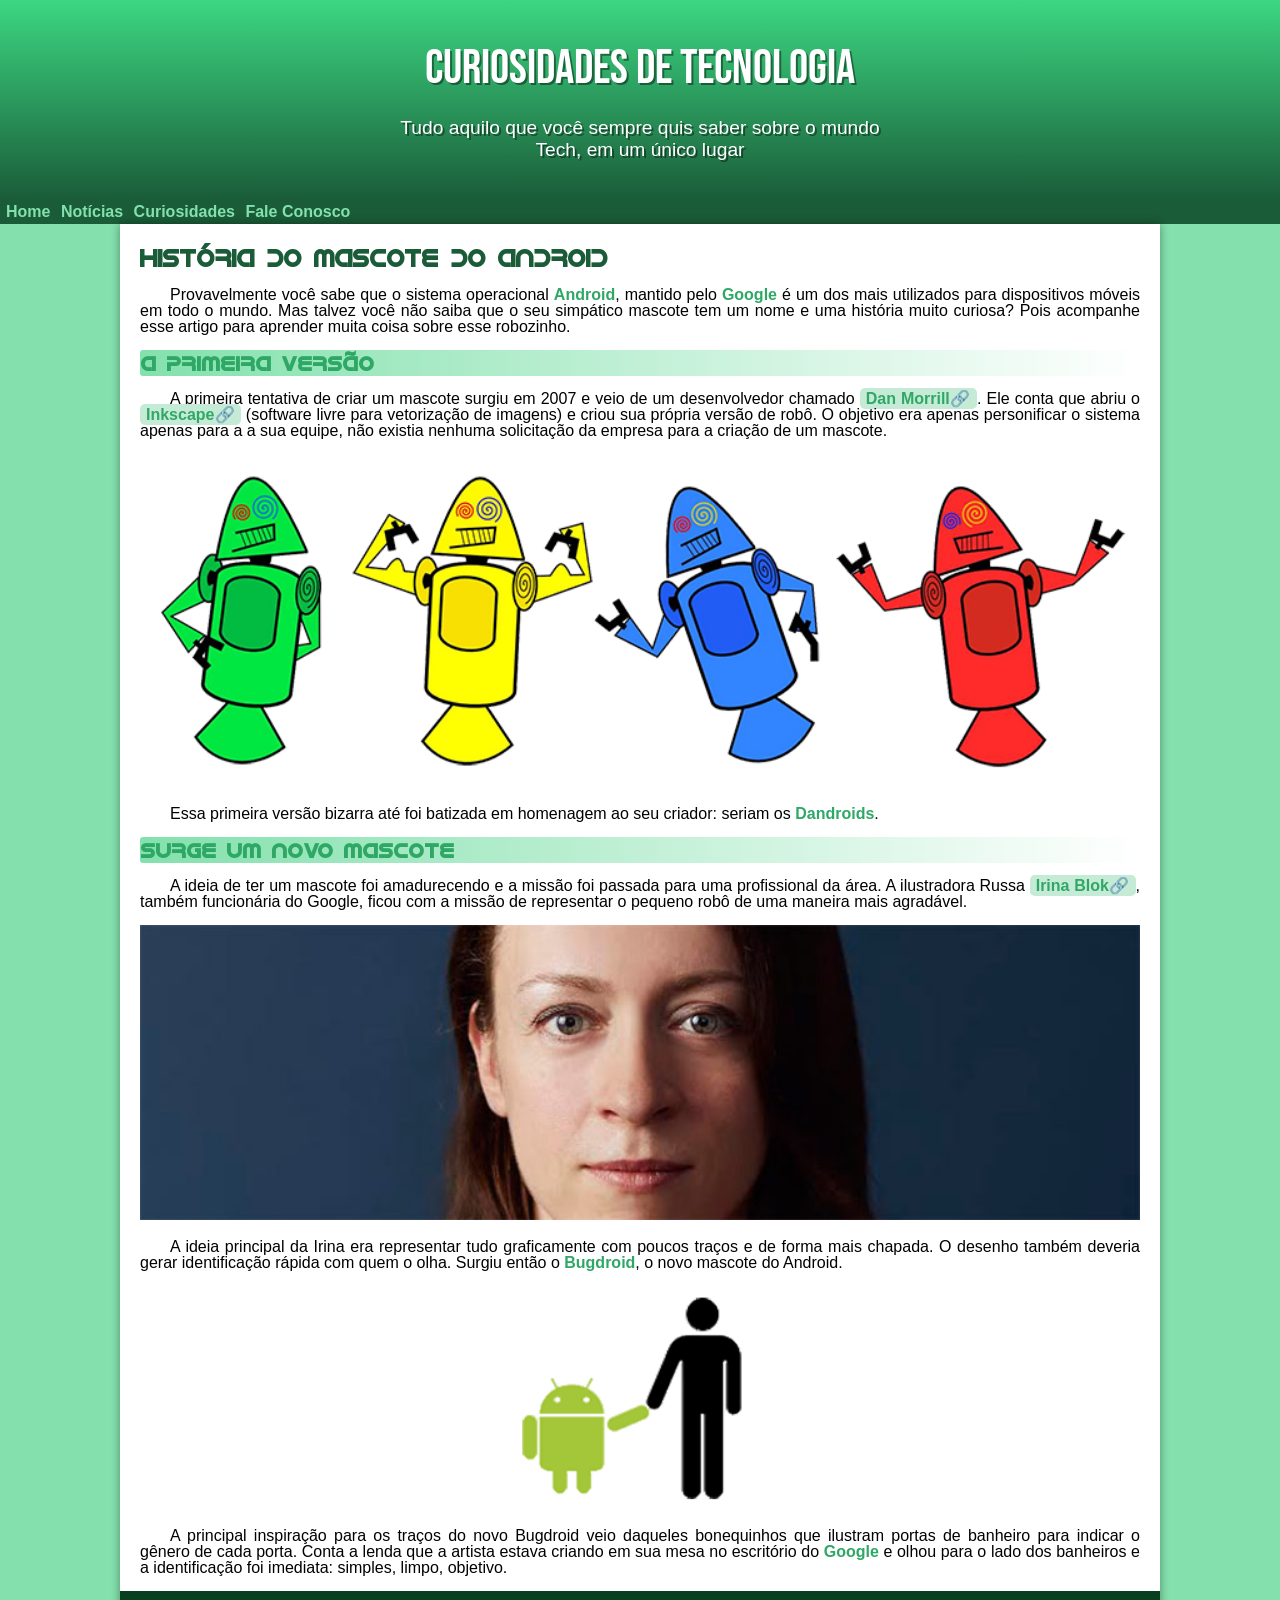
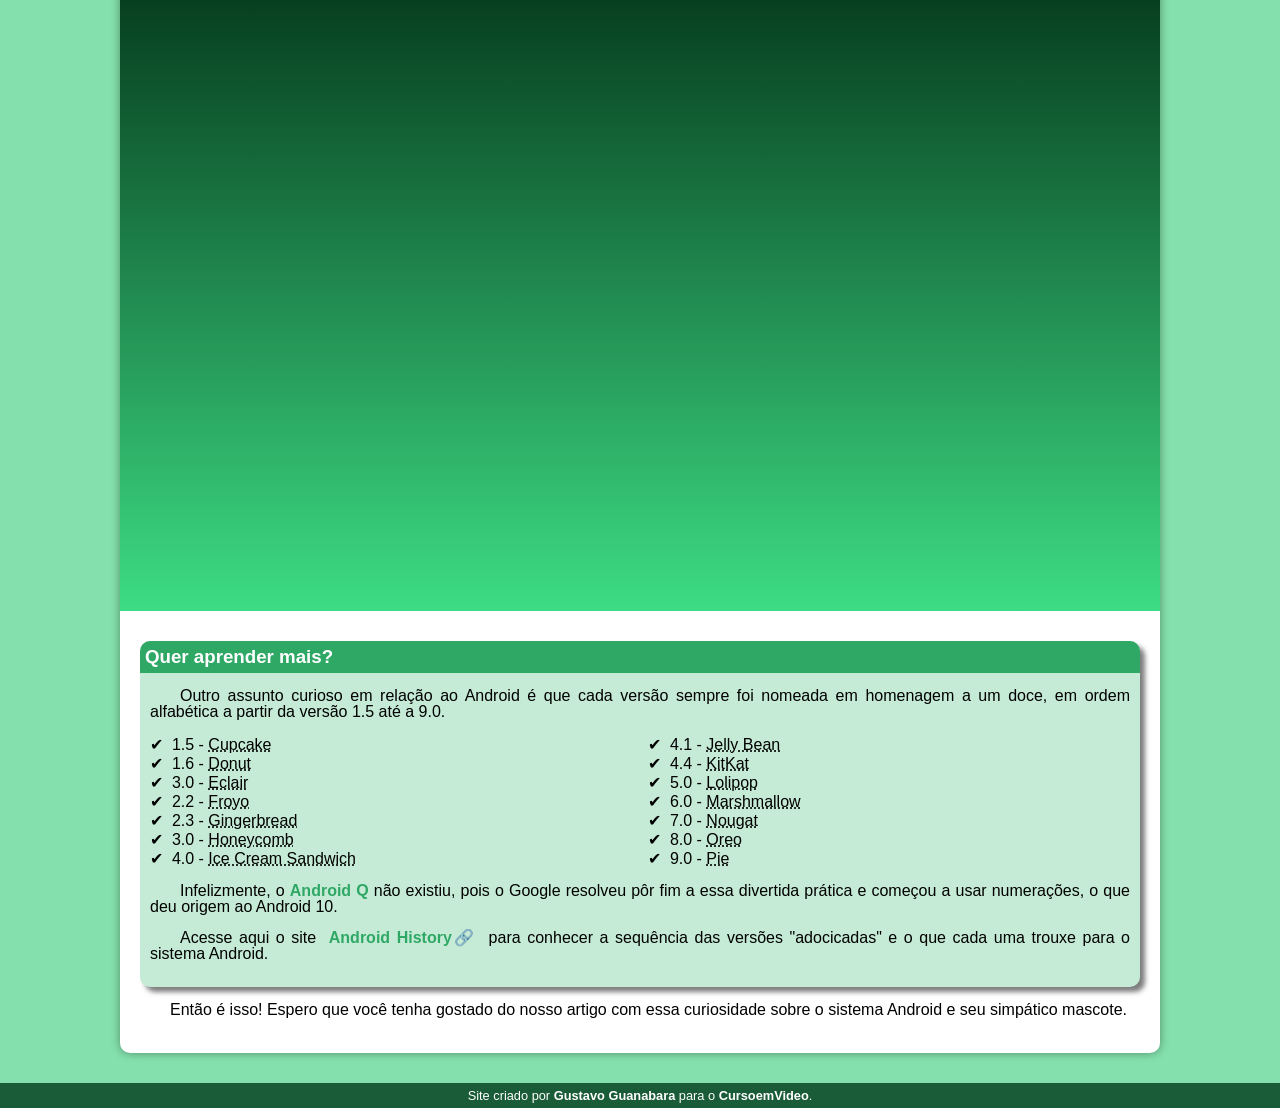
<file: index.html.html>
<!DOCTYPE html>
<html lang="pt-br">
<head>
    <meta charset="UTF-8">
    <meta name="viewport" content="width=device-width, initial-scale=1.0">
    <title>Curiosidades de Tecnologia</title>
    <link rel="shortcut icon" href="pacote-projeto-d010/imagens/favicon.ico" type="image/x-icon">
    <link rel="stylesheet" href="style.css">
    
    
</head>
<body>
    
    <header>
        <h1>CURIOSIDADES DE TECNOLOGIA</h1>
            <p id="cabeca">Tudo aquilo que você sempre quis saber sobre o mundo <br>Tech, em um único lugar</br></p>
    </header>
    <nav>
        <a href="#">Home</a>
        <a href="#">Notícias</a>
        <a href="#">Curiosidades</a>
        <a href="#">Fale Conosco</a>
    </nav>
    <main>
        <article>
            <h1>HISTÓRIA DO MASCOTE DO ANDROID</h1>
            <p>Provavelmente você sabe que o sistema operacional <strong>Android</strong>, mantido pelo <strong>Google</strong> é um dos mais utilizados para dispositivos móveis em todo o mundo. Mas talvez você não saiba que o seu simpático mascote tem um nome e uma história muito curiosa? Pois acompanhe esse artigo para aprender muita coisa sobre esse robozinho.</p>
    
            <h2>A PRIMEIRA VERSÃO</h2>
            <p>A primeira tentativa de criar um mascote surgiu em 2007 e veio de um desenvolvedor chamado <a href="https://androidcommunity.com/dan-morrill-shows-us-the-android-mascot-that-almost-was-20130103/" target="_blank" class="externo">Dan Morrill</a>. Ele conta que abriu o <a href="https://inkscape.org/pt-br/" target="_blank" class="externo">Inkscape</a> (software livre para vetorização de imagens) e criou sua própria versão de robô. O objetivo era apenas personificar o sistema apenas para a a sua equipe, não existia nenhuma solicitação da empresa para a criação de um mascote.
            </p>
            <picture>
                <source media="(max-width: 650px)" srcset="imagens/dan-droids-pq.png">
                <img class="droidp" src="imagens/dan-droids.png" alt="primeito mascote do Android">
            </picture>
            <p>Essa primeira versão bizarra até foi batizada em homenagem ao seu criador: seriam os <strong>Dandroids</strong>.</p>
            <h2>SURGE UM NOVO MASCOTE</h2>
            <p>A ideia de ter um mascote foi amadurecendo e a missão foi passada para uma profissional da área. A ilustradora Russa <a href="https://www.irinablok.com/" target="_blank" class="externo">Irina Blok</a>, também funcionária do Google, ficou com a missão de representar o pequeno robô de uma maneira mais agradável.</p>
          
            <picture>
                <source media="(max-width:650px)" srcset="imagens/irina-blok-pq.jpg">
                <img src="imagens/irina-blok.jpg" alt="irina-blok">
            </picture>  
           
            <p>A ideia principal da Irina era representar tudo graficamente com poucos traços e de forma mais chapada. O desenho também deveria gerar identificação rápida com quem o olha. Surgiu então o <strong>Bugdroid</strong>, o novo mascote do Android.</p>
    
            <img class="pequena" src="imagens/bugdroid.png" alt="bugdroid">

            <p>A principal inspiração para os traços do novo Bugdroid veio daqueles bonequinhos que ilustram portas de banheiro para indicar o gênero de cada porta. Conta a lenda que a artista estava criando em sua mesa no escritório do <strong>Google</strong> e olhou para o lado dos banheiros e a identificação foi imediata: simples, limpo, objetivo.</p>
    
            <div class="video">
                <iframe width="560" height="315" src="https://www.youtube.com/embed/l2UDgpLz20M?si=vWFxf-C-_wAUrkkZ" title="YouTube video player" frameborder="0" allow="accelerometer; autoplay; clipboard-write; encrypted-media; gyroscope; picture-in-picture; web-share" referrerpolicy="strict-origin-when-cross-origin" allowfullscreen></iframe>
            </div>
            <aside>
                <h3>Quer aprender mais?</h3>
                
                <p>Outro assunto curioso em relação ao Android é que cada versão sempre foi nomeada em homenagem a um doce, em ordem alfabética a partir da versão 1.5 até a 9.0.</p>
    
                <ul>
                    <li>1.5 - <abbr title="Bolo de Copo">Cupcake</abbr></li>
                    <li>1.6 - <abbr title="Rosquinha">Donut</abbr></li>
                    <li>3.0 - <abbr title="Bomba">Eclair</abbr></li>
                    <li>2.2 - <abbr title="Iogurte Congelado">Froyo</abbr></li>
                    <li>2.3 - <abbr title="Biscoito de Gengibre">Gingerbread</abbr></li>
                    <li>3.0 - <abbr title="Favo de Mel">Honeycomb</abbr></li>
                    <li>4.0 - <abbr title="Sanduíche de Sorvete">Ice Cream Sandwich</abbr></li>
                    <li>4.1 - <abbr title="Jujuba">Jelly Bean</abbr></li>
                    <li>4.4 - <abbr title="KitKat">KitKat</abbr></li>
                    <li>5.0 - <abbr title="Pirulito">Lolipop</abbr></li>
                    <li>6.0 - <abbr title="Marshmallow">Marshmallow</abbr></li>
                    <li>7.0 - <abbr title="Torrone">Nougat</abbr></li>
                    <li>8.0 - <abbr title="Oreo">Oreo</abbr></li>
                    <li>9.0 - <abbr title="Torta">Pie</abbr></li>
                </ul>
                <p>Infelizmente, o <strong>Android Q</strong> não existiu, pois o Google resolveu pôr fim a essa divertida prática e começou a usar numerações, o que deu origem ao Android 10.</p>    
                <p>Acesse aqui o site <a id="historia" href="https://www.android.com/intl/pt_br/what-is-android/" target="_blank" class="externo">Android History</a> para conhecer a sequência das versões "adocicadas" e o que cada uma trouxe para o sistema Android.</p>
            
            </aside> 
            <p>Então é isso! Espero que você tenha gostado do nosso artigo com essa curiosidade sobre o sistema Android e seu simpático mascote.</p>   
        </article>
    </main>
        
    <footer>
        <p>Site criado por <a href="https://gustavoguanabara.github.io/" target="_blank">Gustavo Guanabara</a> para o <a href="https://www.youtube.com/c/CursoemV%C3%ADdeo" target="_blank">CursoemVideo</a>.</p>
    </footer>
   
</body>
</html>
</file>
<file: style.css>
@charset "UTF-8";


@import url('https://fonts.googleapis.com/css2?family=Bebas+Neue&family=Freehand&family=Playwrite+AR:wght@100..400&display=swap');

@font-face {
    font-family: 'Android';
    src: url(fontes/idroid.otf) format('opentype');
    font-weight: normal;
}

:root{
    --cor1: #c5ebd6;
    --cor2: #83e1ad;
    --cor3: #3ddc84;
    --cor4: #2fa866;
    --cor5: #1a5c37;
    --cor6: #063d1e;

    --fonte-padrao: Arial, Verdana, Helvetica, sans-serif;
    --fonte-destaque: 'Bebas Neue', cursive;
    --font-android: 'Android', cursiva;
}

*{
    margin: 0px;     /* O asterisco serve para configurações globais!!! */ 
    padding: 0px;
}


body{

    background-color: #84E1AD; 
    font-family: var(--fonte-padrao);
}

a.externo::after {
    content: '\1F517';
}

main p {
    margin: 15px 0px;
    text-align: justify;

}

header{
    background-image: linear-gradient(#3CD782,#1A5C38);
    min-height: 150px;
    text-align: center;
    color: whitesmoke;
    padding-top: 40px;
    padding-bottom: 10px;
}

header > h1{
    font-family: var(--fonte-destaque);
    color: white;
    font-size: 3em;
    font-weight: normal;
    margin-bottom: 20px;
    text-shadow: 2px 2px 0px #0000006c;

}

header > p {
    color: white;
    font-family: var(--fonte-padrao);
    font-size: 1.2em;
    max-width: 600px;
    padding-right: 10px;
    padding-left: 10px;
    margin: auto;
    margin-bottom: 20px;
    text-shadow: 2px 2px 0px #0000006c;
}


main h1 {
    color: var(--cor5);
    font-family: var(--font-android);
}

main h2 {
    font-family: var(--font-android);
    color: var(--cor4);
    font-size: 1.3em;
    background-image: linear-gradient(to right, var(--cor2), transparent);
    border-radius: 3px;
    padding: 1px;
}

main p{
    margin: 15px 0px;
    text-align: justify;
    text-indent: 30px;
    line-height: 1em;   /* espaçamento entre as linhas */
    font-size: 1em;
}

main strong{
    color: var(--cor4);
    font-weight: bold;
}

main a{
    text-decoration: none;
    font-weight: bold;
    color: var(--cor4);
    background-color: var(--cor1);
    padding: 2px 6px;
    border-radius: 5px;
}

nav {
    background-color: var(--cor5);
    padding: 3px;
}

nav > a{
    color: var(--cor2);
    padding: 3px;
    text-decoration: none;
    font-weight: bold;
    border-radius: 5px;
    transition-duration: 0.5s;
}

a:hover{
    background-color: var(--cor4);
    color: var(--cor3);
}

main{
    min-width: 300px;
    max-width: 1000px;
    padding: 20px;
    margin: auto;
    margin-bottom: 30px;
    background-color: white;
    box-shadow: 0px 0px 10px #00000062;
    border-bottom-left-radius: 10px;
    border-bottom-right-radius: 10px;

}

main h1 {
    color: var(--cor5);
    font-family: var(--font-android);
}

main h2{

    font-family: var(--font-android);
}

main img{
    width: 100%;
}

main img.pequena{
    max-width: 350px;
    display: block;
    margin: auto;
}

div.video{
    background-image:linear-gradient(var(--cor6),var(--cor3));
    margin: 0px -20px 30px -20px;
    padding-bottom: 62%;
    position: relative;

}

div.video > iframe{
    position: absolute;
    top: 5%;
    left: 5%;
    width: 90%;
    height: 90%;

}


aside{
    background-color: #C5EBD6;
    font-family: var(--fonte-padrao);
    padding: 10px;
    border-radius: 10px;
    box-shadow: 5px 5px 5px rgba(0, 0, 0, 0.514);
}

aside > ul{
    list-style-type: '\2714\00A0\00A0';
    list-style-position: inside;
    columns: 2;
}

aside > h3{
    background-color: #2FA866;
    color: white;
    padding: 5px;
    margin: -10px -10px 0px -10px;
    border-radius: 10px 10px 0px 0px;
}

footer{
    background-color: var(--cor5);
    color: white;
    text-align: center;
    font-size: 0.8em;
    padding: 5px;
}

footer a{
    color: white;
    font-weight: bolder;
    text-decoration: none;
}

footer a:hover{
    text-decoration:underline;
    color: var(--cor1);
}
</file>
